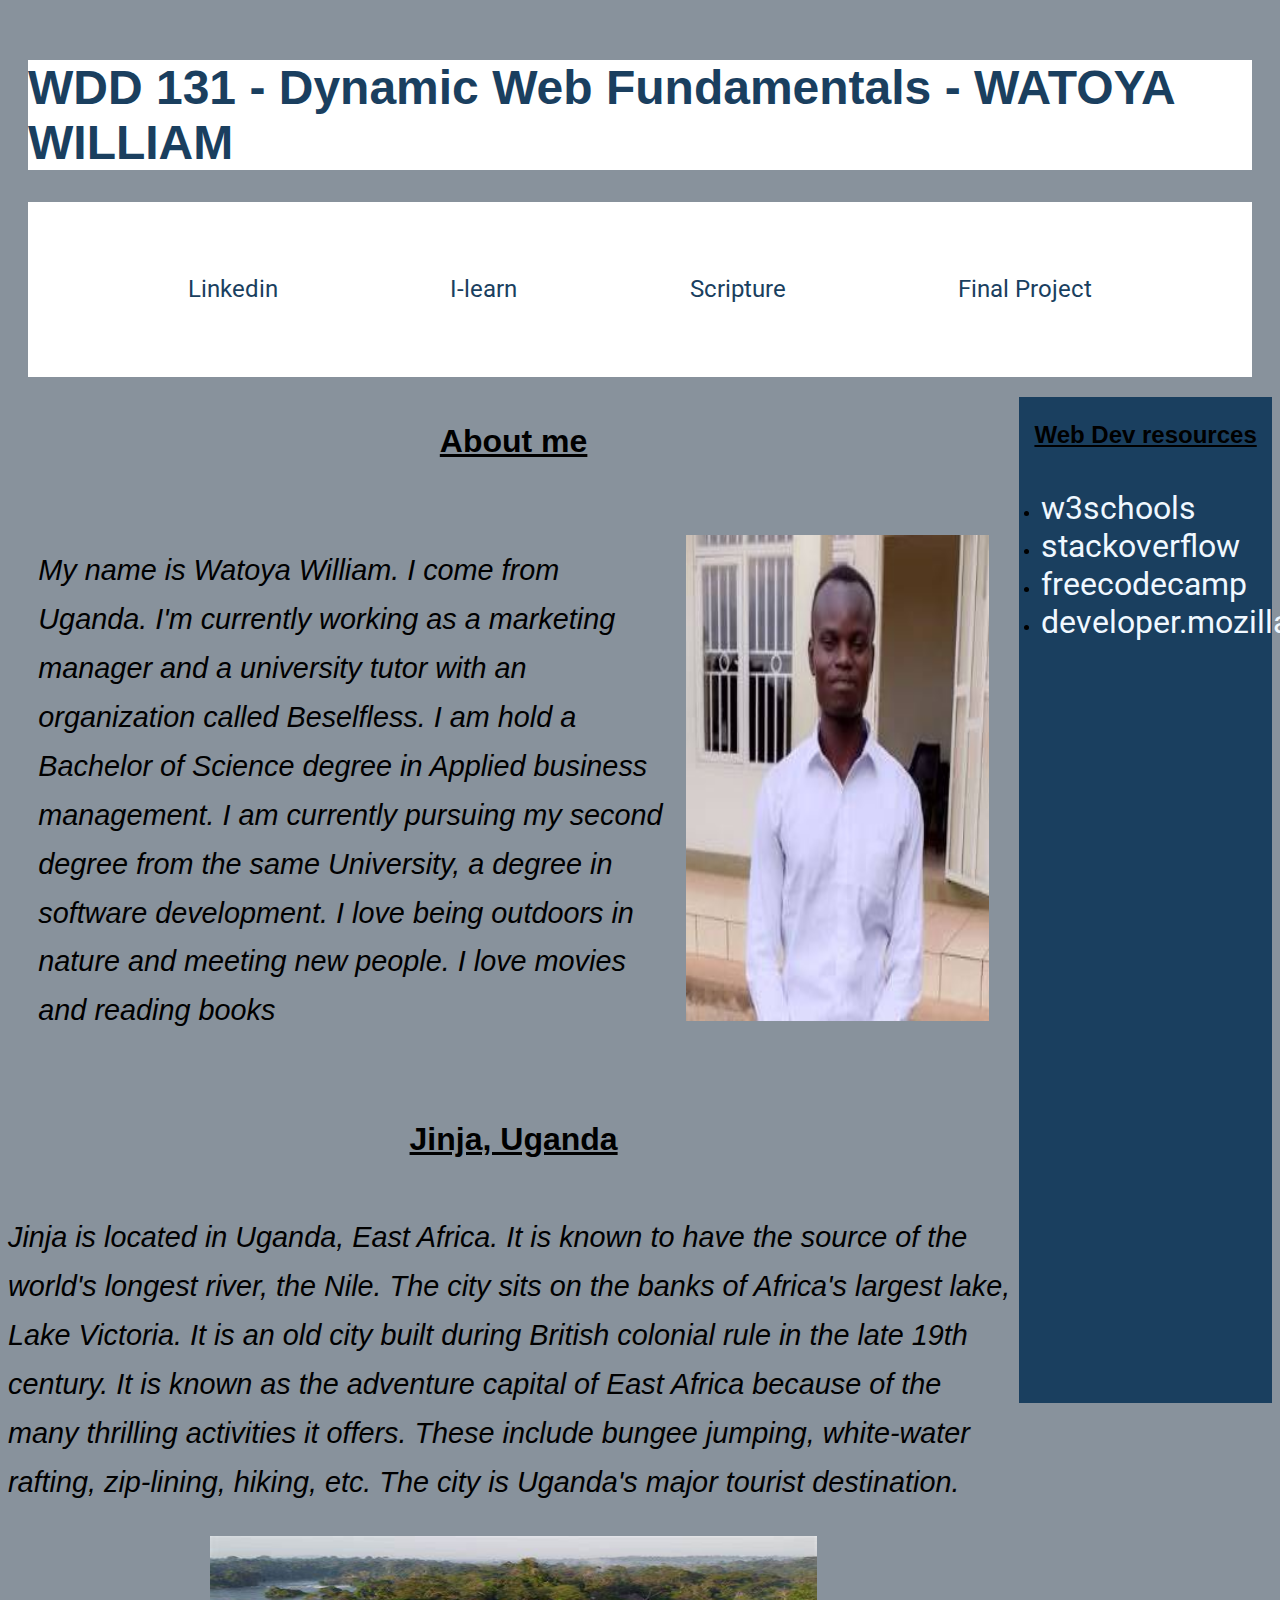
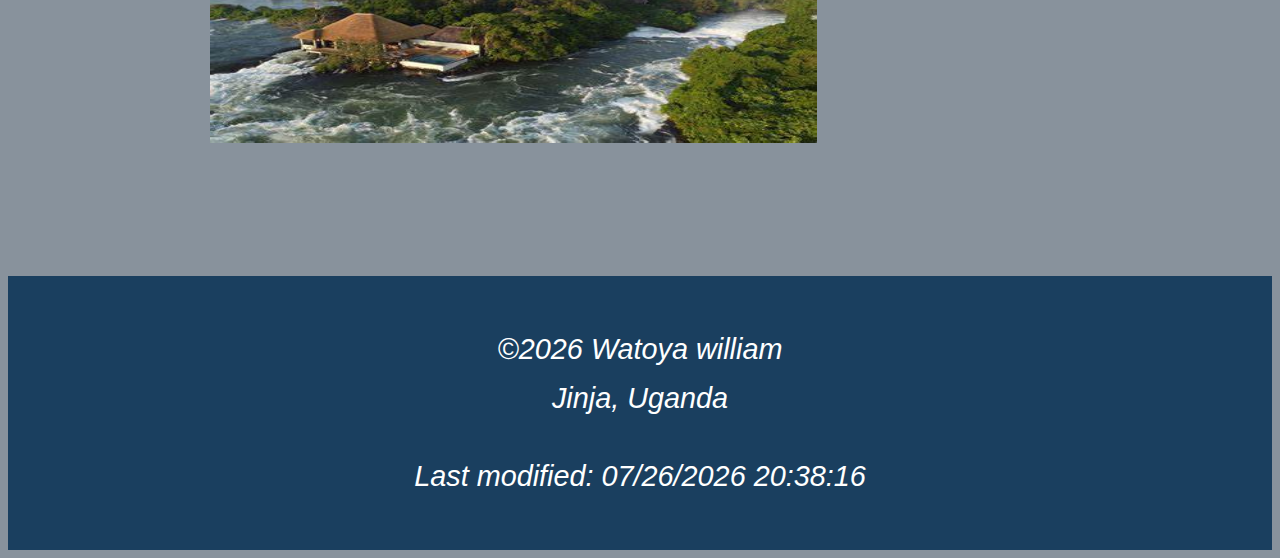
<file: index.html>
<!DOCTYPE html>
<html lang="en">
<head>
    <meta charset="UTF-8">
    <meta name="viewport" content="width=device-width, initial-scale=1.0">
    <title>WDD 131 - Dynamic Web Fundamentals - WATOYA WILLIAM</title>
    <meta name="description" content="WDD 131 Dynamic Web Fundamentals">
    <meta name="author"  content="Baraza John">
    <link rel="stylesheet" href="styles/base.css">
    <link rel="preconnect" href="https://fonts.googleapis.com">
    <link rel="preconnect" href="https://fonts.gstatic.com" crossorigin>
    <link href="https://fonts.googleapis.com/css2?family=Roboto:ital,wght@0,100;0,300;0,400;0,500;0,700;0,900;1,100;1,300;1,400;1,500;1,700;1,900&display=swap" rel="stylesheet">
    <script src="scripts/getdates.js" type="text/javascript" defer></script>

</head>
<body>
    <header>
        <h1 class="header1">WDD 131 - Dynamic Web Fundamentals - WATOYA WILLIAM</h1>
    
        <nav class=  "header1">
            
            <a  href="https://www.linkedin.com/in/jbbaraza/">Linkedin</a>
            <a  href="https://byui.instructure.com/">I-learn</a>
            
            <a href="https://www.churchofjesuschrist.org/study/scriptures/bofm/hel/5?lang=eng&id=p11#p11">Scripture</a>

            <a href="index.html"> Final Project</a>        
        </nav>
    </header>
    
    <main>
        <section class="card">
            <h2 >About me</h2>
            <div class="paragraph1"> <p > My name is Watoya William. I come from Uganda. I'm currently working as a marketing manager and a university tutor with an organization called Beselfless.
                I am hold a Bachelor of Science degree in Applied business management. I am currently pursuing my second degree from the same University, a degree in software development. 
                I love being outdoors in nature and meeting new people. I love movies and reading books
                
                </p>
                <img  class="img1" src="images/profile.jpg" alt=" baraza John">
            </div>
            <h2>Jinja, Uganda</h2>
            <div id="paragraph2"><p>Jinja is located in Uganda, East Africa. It is known to have the source of the world's longest river, the Nile.
                The city sits on the banks of Africa's largest lake, Lake Victoria. It is an old city built during British colonial rule in the late 19th century. It is known as the adventure capital
                of East Africa because of the many thrilling activities it offers. These include bungee jumping, white-water rafting, zip-lining, hiking, etc. The city is Uganda's major tourist destination.
                
                </p>
                <img class="img2" src="images/jinja.jpg" alt="Jinja aerial view">
            </div>
        </section>
        <section class="card2">
            <h3>Web Dev resources</h3>
            <ul>
                <li><a class="card2links" href="https://www.w3schools.com/">w3schools</a></li>
                <li><a class="card2links" href="https://stackoverflow.com/">stackoverflow</a></li>
                <li><a class="card2links" href="https://www.freecodecamp.org/">freecodecamp</a></li>
                <li><a class="card2links" href="https://developer.mozilla.org/en-US/">developer.mozilla</a></li>
            </ul>
        </section>
    </main>
    <footer>
         <p> 
            
                &copy;<span id="currentYear"></span>
                Watoya william<br>
                Jinja, Uganda
            </p>
        <p id="lastModified"></p>
        
    </footer> 
</body>

</html>
</file>
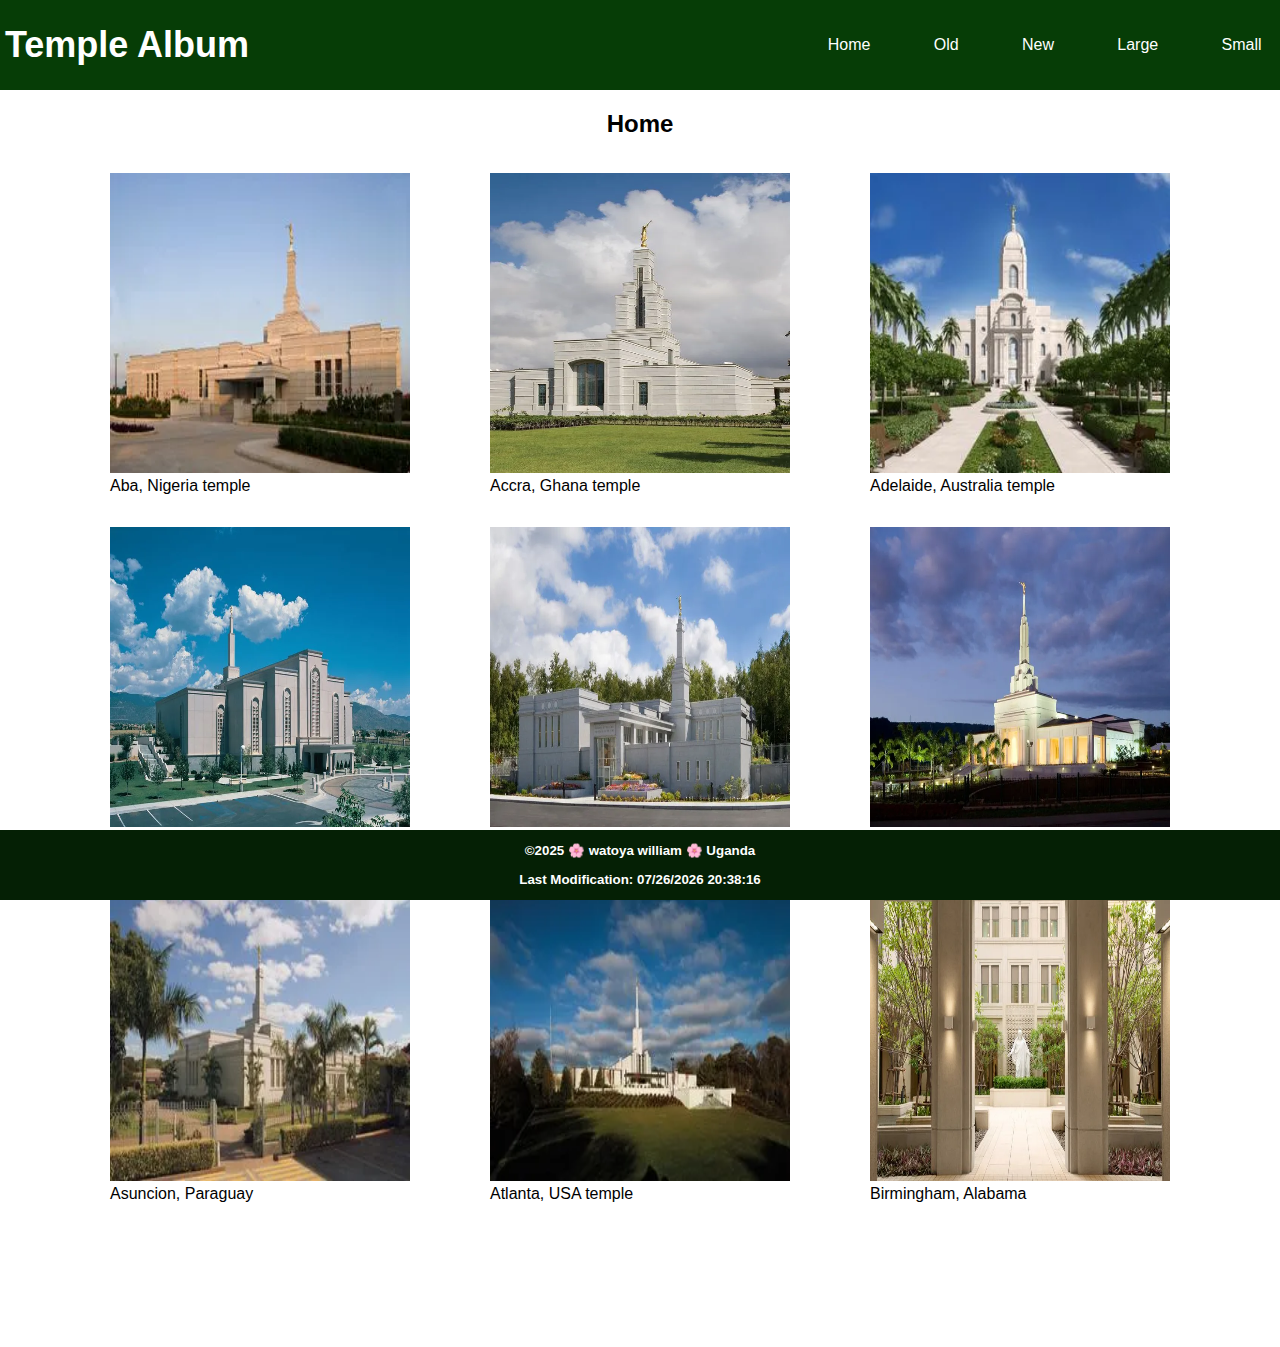
<file: temples.html>
<!DOCTYPE html>
<html lang="en">
<head>
    <meta charset="UTF-8">
    <meta name="viewport" content="width=device-width, initial-scale=1.0">
    <title>Temple Album</title>
    <meta name="description" content="A WDD website showing temple pictures">
    <meta name="author"  content="Watoya William">
        <link rel="preconnect" href="https://fonts.googleapis.com">
    <link rel="preconnect" href="https://fonts.gstatic.com" crossorigin>
    <link href="https://fonts.googleapis.com/css2?family=Roboto:ital,wght@0,100;0,300;0,400;0,500;0,700;0,900;1,100;1,300;1,400;1,500;1,700;1,900&display=swap" rel="stylesheet">
    <link rel="stylesheet" href="styles/temples-large.css">
    <link rel="stylesheet" href="styles/temples.css">
    <script src="scripts/temples.js" type="text/javascript" defer></script>

</head>
<body>
    <header>
        <div class="navbar">
            <div class="logo">
                <h1 class="logo"> Temple Album</h1> </div>

            <nav class="nav-links">
                <ul id="nav-links">
                    <li><a href="#">Home</a></li>
                    <li><a href="#">Old</a></li>
                    <li><a href="#">New</a></li>
                    <li><a href="#">Large</a></li>
                    <li><a href="#">Small</a></li>
                </ul>
            </nav>

            <nav class="menu">
                <ul >
                    <li><a href="#">Home</a></li>
                    <li><a href="#">Old</a></li>
                    <li><a href="#">New</a></li>
                    <li><a href="#">Large</a></li>
                    <li><a href="#">Small</a></li>
                </ul>
            </nav>
            
           
            <div class="hamburger" id="hamburger">
                <div class="bar"></div>
                <div class="bar"></div>
                <div class="bar"></div>
            </div>
        </div>
    </header>
    <main id="main-content">
        <h2>Home</h2>
        <div>
            <figure>
                <img src="images/aba_nigeria_temple_lds.webp" alt="temple">
                <figcaption>Aba, Nigeria temple</figcaption>
            </figure>
            <figure>
                <img src="images/accra_ghana_temple_lds.webp" alt="temple">
                <figcaption>Accra, Ghana temple</figcaption>
            </figure>
            <figure>
                <img src="images/rendering_arequipa_peru_temple-_1_.webp" alt="temple">
                <figcaption>Adelaide, Australia temple</figcaption>
            </figure>
            <figure>
                <img src="images/albuquerque_temple_lds.webp" alt="temple">
                <figcaption>Albuquerque, temple</figcaption>
            </figure>
            <figure>
                <img src="images/anchorage_alaska_temple_lds.webp" alt="temple">
                <figcaption>Anchorage, temple</figcaption>
            </figure>
            <figure>
                <img src="images/apia_samoa_temple_lds.webp" alt="temple">
                <figcaption>Apia, Samoa temple</figcaption>
            </figure>
            <figure>
                <img src="images/asuncion_paraguay_temple_lds.webp" alt="temple">
                <figcaption>Asuncion, Paraguay</figcaption>
            </figure>
            <figure>
                <img src="images/atlanta_temple_lds.webp" alt="temple">
                <figcaption>Atlanta, USA temple</figcaption>
            </figure>
            <figure>
                <img src="images/bangkok_thailand_temple_exteriors.webp" alt="temple">
                <figcaption>Birmingham, Alabama</figcaption>
            </figure>
        </div>
    </main>

    <footer>
        <p>&copy;2025 🌸 watoya william 🌸 Uganda</p>
        <p id="lastModified"></p> 
    </footer>
</body>
</html>
</file>
<file: styles/base.css>
@import url('https://fonts.googleapis.com/css2?family=Roboto:ital,wght@0,100;0,300;0,400;0,500;0,700;0,900;1,100;1,300;1,400;1,500;1,700;1,900&display=swap');

:root {
    --primary-color: #88929c;   /* Primary color */
    --secondary-color: #1a3f5f; /* Secondary color */
    --accent-color: #09077a;    /* Accent color */
    --bg-color: #ffffff;        /* Background color */
    --text-color: #343a40;      /* Text color */
    --hover-color:#26970a;
    

}
body {
    font-family: 'Roboto', sans-serif;
    display: grid;
    grid-template-areas:
        "header"
        "main"
        "footer";
    grid-template-rows: auto 1fr auto;
    min-height: 100vh;
    max-width: 100%;
    background-color: var(--primary-color);

}


p {
    font-size: 180%; 
    line-height: 1.7;
    position: relative;
    font-family: 'Lucida Sans', 'Lucida Sans Regular', 'Lucida Grande', 'Lucida Sans Unicode', Geneva, Verdana, sans-serif;
    font-style: italic;
    
}

h1 {
    font-size: 300%;
    color: var(--secondary-color);
    font-family: 'Lucida Sans', 'Lucida Sans Regular', 'Lucida Grande', 'Lucida Sans Unicode', Geneva, Verdana, sans-serif;

}



h2 {
    font-size: 200%;
    text-decoration: underline;
    font-family: 'Trebuchet MS', 'Lucida Sans Unicode', 'Lucida Grande', 'Lucida Sans', Arial, sans-serif
}

h3 {
    font-size: 150%;
    text-decoration: underline;
    font-family: 'Trebuchet MS', 'Lucida Sans Unicode', 'Lucida Grande', 'Lucida Sans', Arial, sans-serif
}



header {
    /*background-color: var(--primary-color);*/
    color: var(--bg-color);
    padding: 20px;
    display: grid;
    grid-template-rows: 1fr 1fr;
}

.header1 {
    display: flex;
    align-items: center;
    justify-content: space-evenly;
    max-width: 100%;
    background-color: var(--bg-color);
    

}

a:hover {
    color:var(--hover-color)
    
}



nav a {
    color: var(--text-color);
    text-decoration: none;
    padding: 8px 12px;
    color: var(--secondary-color);
    font-size: 150%;

}


.main-content {
    font-size: 18px;
    line-height: 1.6;
}


footer {
    background-color: var(--secondary-color);
    color: var(--bg-color);
    text-align: center;
    padding: 20px;}

main {
    display: grid;
    grid-template-columns: 80% 20%;
    
    padding: 0%;
}

.card {
  display: flex;
  flex-direction: column;
 align-items: center;
 max-height: 30%;

}

.card2 {
    display: flex;
    flex-direction: column;
    align-items: center;
    background-color: var(--secondary-color);
    max-height: 68%;
}



.img1  {
    
    width: 30%;
    height: 80%;
    float:left;
    margin-left: 3%;
    margin-top: 3%;
    position: absolute;
    
    top:3%;
    right: 3%;

    
}
.img2  {
    
    width: 60%;
    height: 30%;
    float:right;
    margin-left: 20%;
    margin-right: 20%;
    top:3%;
    right: 10%;
    
}

.paragraph1 {
    padding: 3%;
    padding-right: 35%;
    clear: both;
    position: relative;
}

.paragraph2 {
    padding: 3%;
    padding-right: 35%;
    clear: both;
    position: relative;

}
.card2links {
    text-decoration: none;
    font-size: 200%;
    padding-top: 10%;
    color: aliceblue;
    gap: 50%;
    margin-bottom: 78%;
}
</file>
<file: styles/temples-large.css>
:root {
   
    --accent-color: #09077a;    /* Accent color */
    --bg-color:rgb(2, 5, 2);;        /* Background color */
    --text-color: white;      /* Text color */
    --hover-color:rgb(4, 116, 97);
       

 }
 

body {
    font-family: Arial, sans-serif;
    margin: 0;
    padding: 0;
    box-sizing: border-box;
}

header {
    background-color: rgb(6, 61, 6);
    color:var(--text-color);
    position: fixed;
    top:0%;
    width: 100%;
    
    
}

.navbar {
    display: flex;
    justify-content: space-between;
    align-items: center;
    padding: 0;
    padding-left: 5px;
    padding-right: 5px;
}

.logo {
    font-size: 1.5em;
}

nav {
    flex-grow: 1;
    text-align: right;
    
}

.menu {
    list-style-type: none;
    margin: 0;
    padding: 0;
    
}

.menu li {
    display: inline;
    margin-left: 2em;
}

.menu li a {
    color: var(--text-color);
    text-decoration: none;
    padding: 2%;
}

.menu li a:hover{
    background-color: rgb(4, 116, 97);
    
}

.hamburger {
    display: none;
    cursor: pointer;
    flex-direction: column;
}

.hamburger .bar {
    width: 25px;
    height: 3px;
    background-color: var(--text-color);
    margin: 4px 0;
}

menu {
    padding: 2em;
    text-align: center;
    transition: margin-top 0.3s ease;
}

.gallery {
    display: flex;
    flex-wrap: wrap;
    justify-content: center;
}

.gallery-item {
    margin: 10px;
}

.gallery-item img {
    max-width: 100%;
    height: auto;
}

footer {
    background-color:rgb(5, 32, 5);
    color: var(--text-color);
    text-align: center;
    padding: 0;
    bottom: 0%;
    position: fixed;
    width: 100%;
    font-size: smaller;
    font-weight: bold
   
}

#nav-links{
    display: none;
}


main{
    padding-top: 7%;
    display: grid;
    grid-template-columns: 1fr;
    grid-template-rows: 0.1fr auto;
    width: 100%;
    padding-bottom: 10%;
    
}
main h2{
    display:flex;
    align-items: center;
    justify-content: center;
   

    
}
main div{
    display: flex;
    flex-wrap: wrap;
    align-items: center;
    justify-content: center;

}
main div figure img {
    width:300px;
    height: 300px;
    gap: 10px;
}
</file>
<file: styles/temples.css>
:root {
   
    --accent-color: #09077a;    /* Accent color */
    --bg-color:rgb(29, 109, 40);;        /* Background color */
    --text-color: white;      /* Text color */
       --hover-color:#133f08;
 }


@media (max-width: 768px) {
    nav {
        display: flex;
    }
    .hamburger {
        display: flex;
    }
    .menu{
        display: none;
    }
    main div figure img {
        width:380px;
        height: 320px;
        gap: 10px;
    }
    main{
        padding-top: 15%;
    }
    

#nav-links.show {
    
    display: flex;
    flex-direction: column;
    align-items: center;
    background-color: rgb(6, 61, 6);
    position: absolute;
    top: 7%;
    width: 100%;
    right: 0%;
    transition: all 0.3s ease;
    
}

#nav-links li a {
    text-decoration: none;
    font-size: 100%;
    list-style-type: none;
    
    padding: 10%;
    color: var(--text-color);
    

}

#nav-links li a:hover{
    background-color: rgb(4, 116, 97);


}
#nav-links li {
    list-style-type: none;
    align-items: center;
    justify-content: center;
    margin-bottom: 4%;
    
    
}

}
.hamburger.open .bar:nth-child(2) {
    opacity: 0;
}

.hamburger.open .bar:nth-child(1) {
    transform: translateY(7px) rotate(45deg);
}

.hamburger.open .bar:nth-child(3) {
    transform: translateY(-15px) rotate(-45deg);
}
</file>
